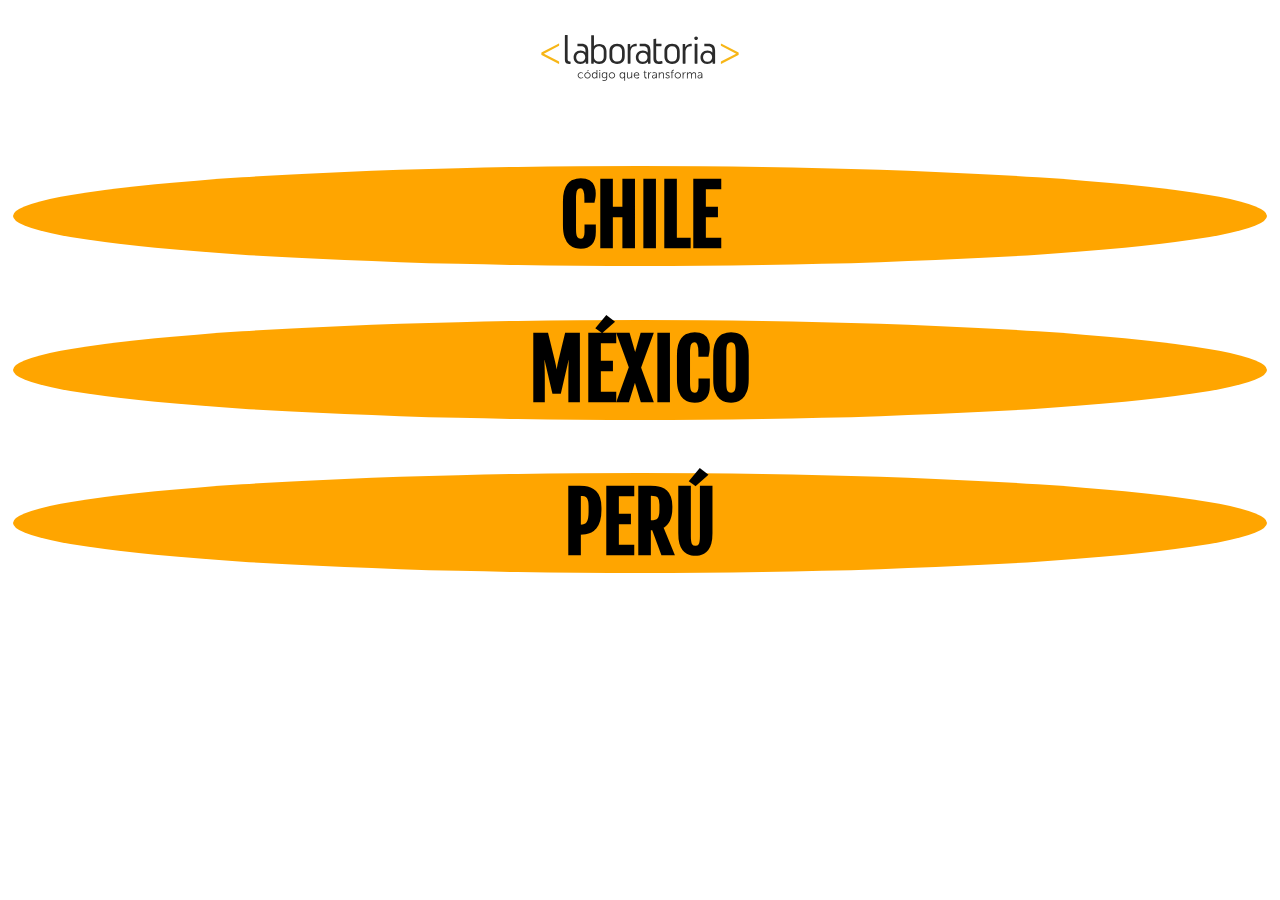
<file: central.html>
<!DOCTYPE html>
<html>
  <head>
    <meta charset="utf-8">
    <title>Laboratoria</title>
    <link href="https://fonts.googleapis.com/css?family=Fjalla+One" rel="stylesheet">
    <link rel="stylesheet" href="css/central.css">
  </head>
  <body>
    <header>
      <figure class="box-header">
         <img src="assets/images/logo-laboratoria.svg" alt="logo">
     </figure>
    </header>
    <div class="container">
      <a href="index.html">
      <div class="country">
        <h1>CHILE</h1>
      </div>
      </a>
      <a href="index.html">
      <div class="country">
        <h1>MÉXICO</h1>
      </div>
      </a>
      <a href="index.html">
      <div class="country">
        <h1>PERÚ</h1>
      </div>
      </a>
    </div>
  </body>
</html>
</file>
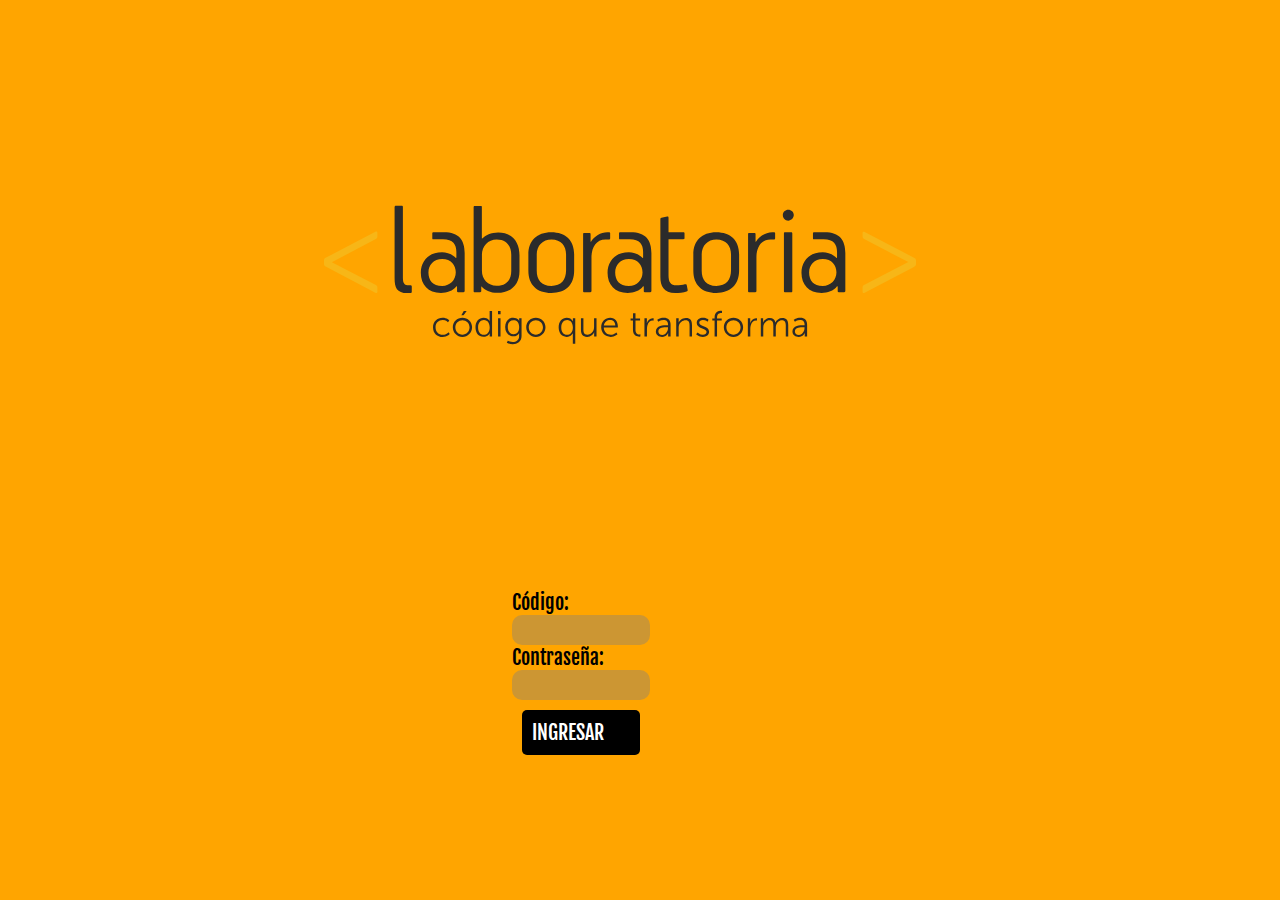
<file: login.html>
<!DOCTYPE html>
<html>
  <head>
    <meta charset="utf-8">
    <title>Login</title>
    <link href="https://fonts.googleapis.com/css?family=Fjalla+One" rel="stylesheet">
    <link rel="stylesheet" href="css/login.css">
  </head>
  <body>
    <div class="logo">
      <img src="assets/images/logo-laboratoria.svg" alt="logo">
    </div>
    <div class="login">
      <form>
       Código:<br>
       <input id="input" type="text" name="code"><br>
       Contraseña:<br>
       <input id="input" type="text" name="password">
      </form>
      <a id="login-button" href="central.html">
       <div class="login-botton">INGRESAR</div>
      </a> 
    </div>
    <script src="./js/app.js"></script>
  </body>
</html>
</file>
<file: css/central.css>
*{
  box-sizing: border-box;
  font-family: 'Fjalla One', sans-serif;
  text-align: center;
}
.box-header{
  display: inline-block;
}
header{
  position: relative;
}
img{
  width: 200px;
}
nav{
  position: absolute;
  right: 5%;
  top: 40%;
  transform: translateY(-30%);
}
a{
  text-decoration: none;
}
.container{
  margin: 5px;
}
.country{
  height: 100px;
  width:100%;
  border-radius: 60%;
  color: #000000;
  font-size: 40px;
  background: #FFA500;
}
.country:hover{
  background: #ffff;
  color:  #FFA500;
}
</file>
<file: css/login.css>
*{
  box-sizing: border-box;
  padding: 0;
  margin: 0;
  background: #FFA500;
  font-family: 'Fjalla One', sans-serif;

}
img{
  width: 600px;
  height: 550px;
  position: absolute;
  top:0px;
  left: 25%;
}
.login{
  position: absolute;
  left: 40%;
  bottom:15%;
  font-size: 20px;
}
input{
  border: hidden;
  filter:contrast(.6);
  border-radius: 10px;
  height: 30px;
}
.login-botton{
  margin: 10px;
  background-color: #000000;
  padding: 10px 10px;
  color: #fff;
  border-radius: 5px;
  border: 0;
  font-size: 20px
  font-weight: 600;
}
a{
  text-decoration: none;
}
</file>
